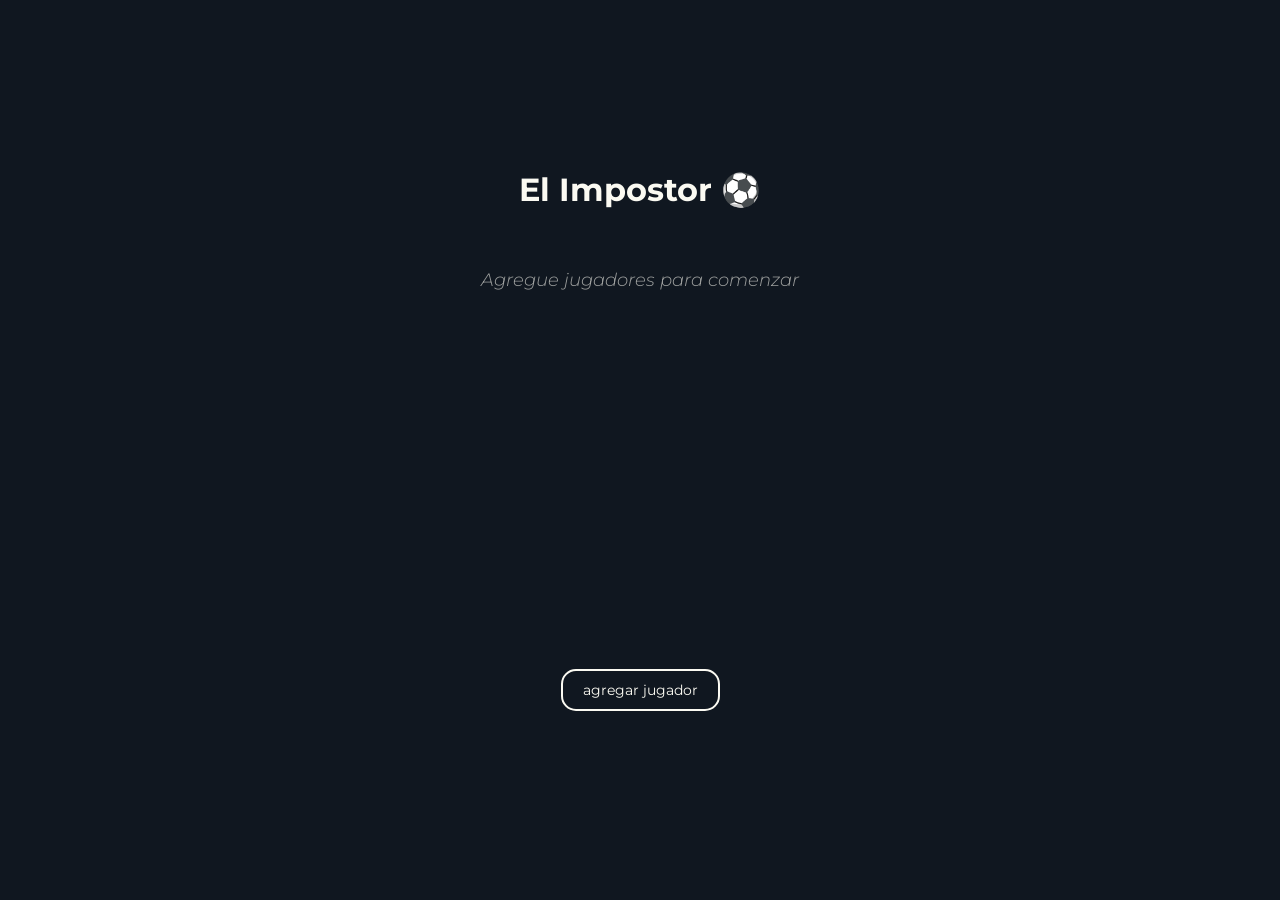
<file: impostor_pwa/html/index.html>
<!DOCTYPE html>
<html lang="en">
<head>
    <meta charset="UTF-8">
    <meta name="viewport" content="width=device-width, initial-scale=1.0, interactive-widget=resizes-content">
    <link rel="stylesheet" href="../css/styles.css">
    <link rel="preconnect" href="https://fonts.googleapis.com">
    <link rel="preconnect" href="https://fonts.gstatic.com" crossorigin>
    <link href="https://fonts.googleapis.com/css2?family=Montserrat:ital,wght@0,100..900;1,100..900&display=swap" rel="stylesheet">
    <title>El Impostor</title>
</head>
<body>
    <div class="home-section">
        <div class="title-section">
            <h1>El Impostor &#9917</h1>
        </div>

        <div class="player-list-section">
            <div id="emptyMessage" class="empty-message">
                Agregue jugadores para comenzar
            </div>
            <ul id="playersList">
            </ul>
        </div>

        <dialog id="playerDialog">
            <div class="dialog-content">
                <h3>Agregar Jugador</h3>
                <input type="text" id="playerInput" placeholder="Nombre del jugador">
                <div class="dialog-buttons">
                    <button id="confirmBtn">Confirmar</button>
                    <button id="cancelBtn">Cancelar</button>
                </div>
            </div>
        </dialog>

        <dialog id="manualDialog">
            <div class="dialog-content">
                <h3>Ingreso Manual</h3>
                <input type="text" id="manualFamousInput" placeholder="Nombre del jugador famoso">
                <select id="manualImpostorSelect">
                    <option value="" disabled selected>Seleccionar impostor</option>
                </select>
                <div class="dialog-buttons">
                    <button id="manualConfirmBtn">Comenzar</button>
                    <button id="manualCancelBtn">Cancelar</button>
                </div>
            </div>
        </dialog>

        <div class="button-section">
            <button id="addPlayerBtn" class="action-btn">agregar jugador</button>
        </div>

        <div class="start-section" id="startSection" style="display: none;">
            <button id="startGameBtn" class="start-btn">Comenzar Juego</button>
            <button id="manualEntryBtn" class="manual-btn">Ingreso Manual</button>
        </div>
    </div>

    <script src="../js/main.js"></script>
</body>
</html>
</file>
<file: impostor_pwa/css/styles.css>
* {
    font-family: 'Montserrat', sans-serif;
    margin: 0;
    padding: 0;
    box-sizing: border-box;
}

html, body {
    height: 100vh;
    overflow: hidden;
}

body {
    background-color: #101720;
    color: #FBFAF2;
    display: flex;
    justify-content: center;
    align-items: center;
}

.home-section {
    display: flex;
    flex-direction: column;
    align-items: center;
    justify-content: center;
    width: 100%;
    max-width: 400px;
    height: 100vh;
    padding: 20px;
}

.title-section {
    text-align: center;
    margin-bottom: 20px;
}

.player-list-section {
    flex: 1;
    max-height: 400px;
    overflow-y: auto;
    width: 100%;
    margin-bottom: 20px;
}

ul {
    list-style: none;
    padding: 0;
    margin: 0;
    font-size: large;
}

.empty-message {
    text-align: center;
    color: #FBFAF2;
    opacity: 0.6;
    font-size: 18px;
    font-weight: 300;
    padding: 40px 20px;
    font-style: italic;
}

.player-item {
    display: flex;
    justify-content: space-between;
    align-items: center;
    background-color: rgba(251, 250, 242, 0.1);
    border: 2px solid #FBFAF2;
    border-radius: 10px;
    padding: 12px 16px;
    margin: 8px 0;
    transition: all 0.3s ease;
}

.player-item:hover {
    background-color: rgba(251, 250, 242, 0.2);
    border-color: #4CAF50;
}

.player-name {
    flex-grow: 1;
    font-weight: 500;
}

.remove-btn {
    background-color: transparent;
    color: #ff4444;
    border: 1px solid #ff4444;
    border-radius: 50%;
    width: 24px;
    height: 24px;
    display: flex;
    align-items: center;
    justify-content: center;
    cursor: pointer;
    font-size: 16px;
    font-weight: bold;
    transition: all 0.3s ease;
    padding: 0;
}

.remove-btn:hover {
    background-color: #ff4444;
    color: white;
    transform: scale(1.1);
}

.button-section {
    display: flex;
    justify-content: center;
    gap: 20px;
    margin: 10px 0;
    padding: 10px;
}

.action-btn {
    background-color: transparent;
    color: #FBFAF2;
    border: 2px solid #FBFAF2;
    border-radius: 15px;
    padding: 10px 20px;
    font-family: 'Montserrat', sans-serif;
    font-size: 14px;
    cursor: pointer;
    transition: all 0.3s ease;
}

.action-btn:hover {
    background-color: #FBFAF2;
    color: #101720;
}

#playerDialog {
    background-color: #101720;
    border: 2px solid #FBFAF2;
    border-radius: 15px;
    padding: 0;
    max-width: 400px;
    width: 90%;
    margin: auto;
    position: fixed;
    top: 50%;
    left: 50%;
    transform: translate(-50%, -50%);
    max-height: 80vh;
    overflow-y: auto;
}

/* Ajuste para teclado virtual en móviles */
@media (max-height: 600px) {
    #playerDialog {
        top: 20%;
        transform: translate(-50%, 0);
        max-height: 70vh;
    }
}

#playerDialog::backdrop {
    background-color: rgba(0, 0, 0, 0.7);
}

.dialog-content {
    padding: 30px;
    text-align: center;
}

.dialog-content h3 {
    color: #FBFAF2;
    margin: 0 0 20px 0;
    font-size: 20px;
    font-weight: 600;
}

#playerInput {
    background-color: transparent;
    color: #FBFAF2;
    border: 2px solid #FBFAF2;
    border-radius: 10px;
    padding: 12px 20px;
    font-family: 'Montserrat', sans-serif;
    font-size: 16px;
    text-align: center;
    width: 100%;
    margin-bottom: 20px;
    box-sizing: border-box;
}

#playerInput::placeholder {
    color: #FBFAF2;
    opacity: 0.7;
}

#playerInput:focus {
    outline: none;
    border-color: #4CAF50;
}

.dialog-buttons {
    display: flex;
    justify-content: center;
    gap: 15px;
}

.dialog-buttons button {
    background-color: transparent;
    color: #FBFAF2;
    border: 2px solid #FBFAF2;
    border-radius: 10px;
    padding: 10px 20px;
    font-family: 'Montserrat', sans-serif;
    font-size: 14px;
    cursor: pointer;
    transition: all 0.3s ease;
    min-width: 100px;
}

.dialog-buttons button:hover {
    background-color: #FBFAF2;
    color: #101720;
}

.start-section {
    display: flex;
    justify-content: center;
    align-items: center;
    margin: 10px 0;
    padding: 10px;
    width: 100%;
}

.start-btn {
    background-color: #4CAF50;
    color: white;
    border: 2px solid #4CAF50;
    border-radius: 15px;
    padding: 15px 30px;
    font-family: 'Montserrat', sans-serif;
    font-size: 18px;
    font-weight: 600;
    cursor: pointer;
    transition: all 0.3s ease;
    text-transform: uppercase;
    letter-spacing: 1px;
    margin: 0 auto;
    display: block;
}

.start-btn:hover {
    background-color: #45a049;
    border-color: #45a049;
    transform: scale(1.05);
}

/* Botón de ingreso manual */
.manual-btn {
    background-color: transparent;
    color: #FBFAF2;
    border: 2px solid #FBFAF2;
    border-radius: 15px;
    padding: 15px 30px;
    font-family: 'Montserrat', sans-serif;
    font-size: 18px;
    font-weight: 600;
    cursor: pointer;
    transition: all 0.3s ease;
    text-transform: uppercase;
    letter-spacing: 1px;
    margin: 10px auto 0;
    display: block;
}

.manual-btn:hover {
    background-color: #FBFAF2;
    color: #101720;
    transform: scale(1.05);
}

/* Modal de ingreso manual */
#manualDialog {
    background-color: #101720;
    border: 2px solid #FBFAF2;
    border-radius: 15px;
    padding: 0;
    max-width: 400px;
    width: 90%;
    margin: auto;
    position: fixed;
    top: 50%;
    left: 50%;
    transform: translate(-50%, -50%);
    max-height: 80vh;
    overflow-y: auto;
}

@media (max-height: 600px) {
    #manualDialog {
        top: 20%;
        transform: translate(-50%, 0);
        max-height: 70vh;
    }
}

#manualDialog::backdrop {
    background-color: rgba(0, 0, 0, 0.7);
}

#manualFamousInput {
    background-color: transparent;
    color: #FBFAF2;
    border: 2px solid #FBFAF2;
    border-radius: 10px;
    padding: 12px 20px;
    font-family: 'Montserrat', sans-serif;
    font-size: 16px;
    text-align: center;
    width: 100%;
    margin-bottom: 20px;
    box-sizing: border-box;
}

#manualFamousInput::placeholder {
    color: #FBFAF2;
    opacity: 0.7;
}

#manualFamousInput:focus {
    outline: none;
    border-color: #4CAF50;
}

#manualImpostorSelect {
    background-color: transparent;
    color: #FBFAF2;
    border: 2px solid #FBFAF2;
    border-radius: 10px;
    padding: 12px 20px;
    font-family: 'Montserrat', sans-serif;
    font-size: 16px;
    text-align: center;
    width: 100%;
    margin-bottom: 20px;
    box-sizing: border-box;
    cursor: pointer;
    appearance: none;
    -webkit-appearance: none;
    -moz-appearance: none;
    background-image: url("data:image/svg+xml;charset=UTF-8,%3csvg xmlns='http://www.w3.org/2000/svg' width='12' height='8' viewBox='0 0 12 8'%3e%3cpath fill='%23FBFAF2' d='M6 8L0 0h12z'/%3e%3c/svg%3e");
    background-repeat: no-repeat;
    background-position: right 20px center;
}

#manualImpostorSelect:focus {
    outline: none;
    border-color: #4CAF50;
}

#manualImpostorSelect option {
    background-color: #101720;
    color: #FBFAF2;
}

#manualImpostorSelect option:disabled {
    opacity: 0.5;
}
</file>
<file: impostor_pwa/css/impostor-styles.css>
/* impostor-styles.css - Estilos para la pantalla del juego */

* {
    font-family: 'Montserrat', sans-serif;
    margin: 0;
    padding: 0;
    box-sizing: border-box;
}

html, body {
    height: 100vh;
    overflow: hidden;
}

body {
    background-color: #101720;
    color: #FBFAF2;
}

.game-container {
    display: flex;
    flex-direction: column;
    justify-content: space-between;
    align-items: center;
    width: 100%;
    height: 100vh;
    padding: 20px 30px 40px;
}

.top-nav {
    width: 100%;
    max-width: 400px;
    display: flex;
    justify-content: flex-start;
    margin-bottom: 20px;
}

.back-btn {
    background-color: transparent;
    color: #FBFAF2;
    border: 1px solid #FBFAF2;
    border-radius: 20px;
    padding: 8px 16px;
    font-family: 'Montserrat', sans-serif;
    font-size: 14px;
    font-weight: 500;
    cursor: pointer;
    transition: all 0.3s ease;
    opacity: 0.8;
}

.back-btn:hover {
    background-color: rgba(251, 250, 242, 0.1);
    opacity: 1;
}

.back-btn:active {
    transform: scale(0.95);
}

.header-text {
    text-align: center;
    margin-bottom: 20px;
}

.header-text p {
    font-size: 18px;
    font-weight: 300;
    margin-bottom: 10px;
    opacity: 0.8;
}

.header-text h2 {
    font-size: 28px;
    font-weight: 700;
    letter-spacing: 2px;
}

.card-container {
    flex: 1;
    display: flex;
    justify-content: center;
    align-items: center;
    width: 100%;
    max-width: 400px;
    margin: 40px 0;
}

.game-card {
    background-color: transparent;
    border: 2px solid #FBFAF2;
    border-radius: 15px;
    width: 100%;
    height: 300px;
    display: flex;
    justify-content: center;
    align-items: center;
    cursor: pointer;
    transition: all 0.3s ease;
    user-select: none;
}

.game-card:hover {
    border-color: #4CAF50;
    background-color: rgba(251, 250, 242, 0.05);
}

.game-card:active {
    transform: scale(0.98);
    border-color: #45a049;
}

#roleInstruction {
    text-align: center;
    font-size: 18px;
    font-weight: 500;
    line-height: 1.4;
    letter-spacing: 1px;
    opacity: 0.9;
}

.bottom-section {
    width: 100%;
    max-width: 400px;
    display: flex;
    justify-content: center;
}

.next-btn {
    background-color: transparent;
    color: #FBFAF2;
    border: 2px solid #FBFAF2;
    border-radius: 15px;
    padding: 15px 30px;
    font-family: 'Montserrat', sans-serif;
    font-size: 16px;
    font-weight: 600;
    cursor: pointer;
    transition: all 0.3s ease;
    letter-spacing: 1px;
    width: 100%;
}

.next-btn:hover {
    background-color: #FBFAF2;
    color: #101720;
}

.next-btn:active {
    transform: scale(0.98);
}

/* Estilos para estados del juego */
.game-card.revealed {
    background-color: #4CAF50;
    border-color: #4CAF50;
    color: white;
    animation: revealPulse 0.6s ease-out;
}

.game-card.impostor {
    background-color: #ff4444;
    border-color: #ff4444;
    color: white;
    animation: impostorReveal 0.8s ease-out;
}

.game-card.revealed #roleInstruction,
.game-card.impostor #roleInstruction {
    color: white;
    font-size: 24px;
    font-weight: 700;
    text-shadow: 2px 2px 4px rgba(0, 0, 0, 0.5);
}

.game-card.impostor #roleInstruction {
    font-size: 28px;
    letter-spacing: 3px;
}

@keyframes revealPulse {
    0% { 
        transform: scale(1); 
        box-shadow: 0 0 0 rgba(76, 175, 80, 0.7);
    }
    50% { 
        transform: scale(1.05); 
        box-shadow: 0 0 20px rgba(76, 175, 80, 0.7);
    }
    100% { 
        transform: scale(1); 
        box-shadow: 0 0 0 rgba(76, 175, 80, 0.7);
    }
}

@keyframes impostorReveal {
    0% { 
        transform: scale(1) rotate(0deg);
        box-shadow: 0 0 0 rgba(255, 68, 68, 0.7);
    }
    25% { 
        transform: scale(1.1) rotate(-2deg);
        box-shadow: 0 0 30px rgba(255, 68, 68, 0.8);
    }
    75% { 
        transform: scale(1.1) rotate(2deg);
        box-shadow: 0 0 30px rgba(255, 68, 68, 0.8);
    }
    100% { 
        transform: scale(1) rotate(0deg);
        box-shadow: 0 0 0 rgba(255, 68, 68, 0.7);
    }
}

/* Responsive para pantallas pequeñas */
@media (max-height: 700px) {
    .game-container {
        padding: 30px 25px;
    }
    
    .game-card {
        height: 250px;
    }
    
    .header-text h2 {
        font-size: 24px;
    }
    
    #roleInstruction {
        font-size: 16px;
    }
}

@media (max-height: 600px) {
    .game-container {
        padding: 20px;
    }
    
    .game-card {
        height: 200px;
    }
    
    .next-btn {
        padding: 12px 25px;
        font-size: 14px;
    }
    
    #roleInstruction {
        font-size: 14px;
    }
}
</file>
<file: impostor_pwa/css/results-styles.css>
/* results-styles.css - Estilos para la pantalla de resultados */

* {
    font-family: 'Montserrat', sans-serif;
    margin: 0;
    padding: 0;
    box-sizing: border-box;
}

html, body {
    height: 100vh;
    overflow: hidden;
}

body {
    background-color: #101720;
    color: #FBFAF2;
}

.results-container {
    display: flex;
    flex-direction: column;
    justify-content: space-between;
    align-items: center;
    width: 100%;
    height: 100vh;
    padding: 30px 25px 40px;
}

.header-section {
    text-align: center;
    margin-bottom: 30px;
}

.header-section h1 {
    font-size: 32px;
    font-weight: 700;
    letter-spacing: 3px;
    margin-bottom: 15px;
    background: linear-gradient(45deg, #4CAF50, #45a049);
    -webkit-background-clip: text;
    -webkit-text-fill-color: transparent;
    background-clip: text;
}

.game-complete {
    font-size: 16px;
    font-weight: 300;
    opacity: 0.8;
    letter-spacing: 1px;
}

.results-content {
    flex: 1;
    display: flex;
    justify-content: center;
    align-items: center;
    width: 100%;
    max-width: 400px;
}

.results-card {
    background-color: transparent;
    border: 2px solid #FBFAF2;
    border-radius: 20px;
    padding: 30px;
    text-align: center;
    width: 100%;
}

.results-card h2 {
    font-size: 24px;
    font-weight: 600;
    margin-bottom: 30px;
    letter-spacing: 1px;
}

.reveal-section {
    margin-bottom: 30px;
}

.impostor-reveal-card {
    background-color: transparent;
    border: 2px solid #ff4444;
    border-radius: 15px;
    padding: 30px 15px;
    cursor: pointer;
    transition: all 0.3s ease;
    user-select: none;
    min-height: 160px;
    display: flex;
    flex-direction: column;
    justify-content: center;
    align-items: center;
    text-align: center;
}

.impostor-reveal-card:hover {
    background-color: rgba(255, 68, 68, 0.1);
    transform: scale(1.02);
}

.impostor-reveal-card:active {
    transform: scale(0.98);
}

.impostor-name {
    font-size: 28px;
    font-weight: 700;
    letter-spacing: 1px;
    margin-bottom: 10px;
    color: #ff4444;
    word-break: break-word;
    line-height: 1.2;
    max-width: 100%;
    overflow-wrap: break-word;
}

.reveal-instruction {
    font-size: 14px;
    opacity: 0.7;
    font-weight: 300;
}

.impostor-reveal-card.revealed {
    background-color: #ff4444;
    border-color: #ff4444;
    animation: impostorFinalReveal 0.8s ease-out;
}

.impostor-reveal-card.revealed .impostor-name,
.impostor-reveal-card.revealed .reveal-instruction {
    color: white;
}

@keyframes impostorFinalReveal {
    0% { 
        transform: scale(1) rotate(0deg);
        box-shadow: 0 0 0 rgba(255, 68, 68, 0.7);
    }
    25% { 
        transform: scale(1.1) rotate(-3deg);
        box-shadow: 0 0 40px rgba(255, 68, 68, 0.9);
    }
    75% { 
        transform: scale(1.1) rotate(3deg);
        box-shadow: 0 0 40px rgba(255, 68, 68, 0.9);
    }
    100% { 
        transform: scale(1) rotate(0deg);
        box-shadow: 0 0 20px rgba(255, 68, 68, 0.7);
    }
}

.game-details {
    margin-top: 20px;
}

.detail-item {
    display: flex;
    flex-direction: column;
    gap: 8px;
    margin-bottom: 20px;
    padding: 15px;
    border: 1px solid rgba(251, 250, 242, 0.2);
    border-radius: 10px;
    background-color: rgba(251, 250, 242, 0.05);
    text-align: center;
}

.detail-item:last-child {
    margin-bottom: 0;
}

.label {
    font-size: 14px;
    font-weight: 400;
    opacity: 0.8;
    text-transform: uppercase;
    letter-spacing: 0.5px;
}

.value {
    font-size: 18px;
    font-weight: 600;
    word-break: break-word;
    line-height: 1.3;
}

.impostor-text {
    color: #ff4444;
}

.famous-text {
    color: #4CAF50;
}

.action-buttons {
    display: flex;
    justify-content: center;
    align-items: center;
    width: 100%;
    max-width: 400px;
}

.btn {
    display: flex;
    align-items: center;
    justify-content: center;
    gap: 12px;
    padding: 18px 40px;
    font-family: 'Montserrat', sans-serif;
    font-size: 16px;
    font-weight: 600;
    border: none;
    border-radius: 15px;
    cursor: pointer;
    transition: all 0.3s ease;
    letter-spacing: 1px;
    min-width: 250px;
    max-width: 300px;
}

.btn span {
    font-size: 20px;
}

.btn-primary {
    background-color: #4CAF50;
    color: white;
    border: 2px solid #4CAF50;
}

.btn-primary:hover {
    background-color: #45a049;
    border-color: #45a049;
    transform: translateY(-2px);
    box-shadow: 0 8px 25px rgba(76, 175, 80, 0.4);
}

.btn:active {
    transform: scale(0.98);
}

/* Responsive */
@media (max-height: 700px) {
    .results-container {
        padding: 20px;
    }
    
    .header-section h1 {
        font-size: 28px;
    }
    
    .results-card h2 {
        font-size: 20px;
        margin-bottom: 20px;
    }
    
    .impostor-reveal-card {
        padding: 25px 12px;
        min-height: 140px;
    }
    
    .impostor-name {
        font-size: 24px;
        letter-spacing: 0.5px;
    }
    
    .btn {
        padding: 15px 25px;
        font-size: 14px;
    }
    
    .value {
        font-size: 16px;
    }
}

@media (max-height: 600px) {
    .results-container {
        padding: 15px;
    }
    
    .header-section {
        margin-bottom: 20px;
    }
    
    .header-section h1 {
        font-size: 24px;
    }
    
    .results-card {
        padding: 20px;
    }
    
    .impostor-reveal-card {
        padding: 20px 10px;
        min-height: 120px;
    }
    
    .impostor-name {
        font-size: 20px;
        letter-spacing: 0px;
    }
    
    .btn {
        padding: 12px 20px;
        font-size: 13px;
        min-width: 200px;
    }
    
    .value {
        font-size: 14px;
    }
}

@media (max-width: 400px) {
    .results-container {
        padding: 15px 20px;
    }
    
    .impostor-reveal-card {
        padding: 20px 8px;
        min-height: 100px;
    }
    
    .impostor-name {
        font-size: 18px;
        letter-spacing: 0px;
        line-height: 1.1;
    }
    
    .results-card h2 {
        font-size: 18px;
    }
    
    .label, .value {
        font-size: 14px;
    }
    
    .detail-item {
        padding: 12px;
        margin-bottom: 15px;
    }
}
</file>
